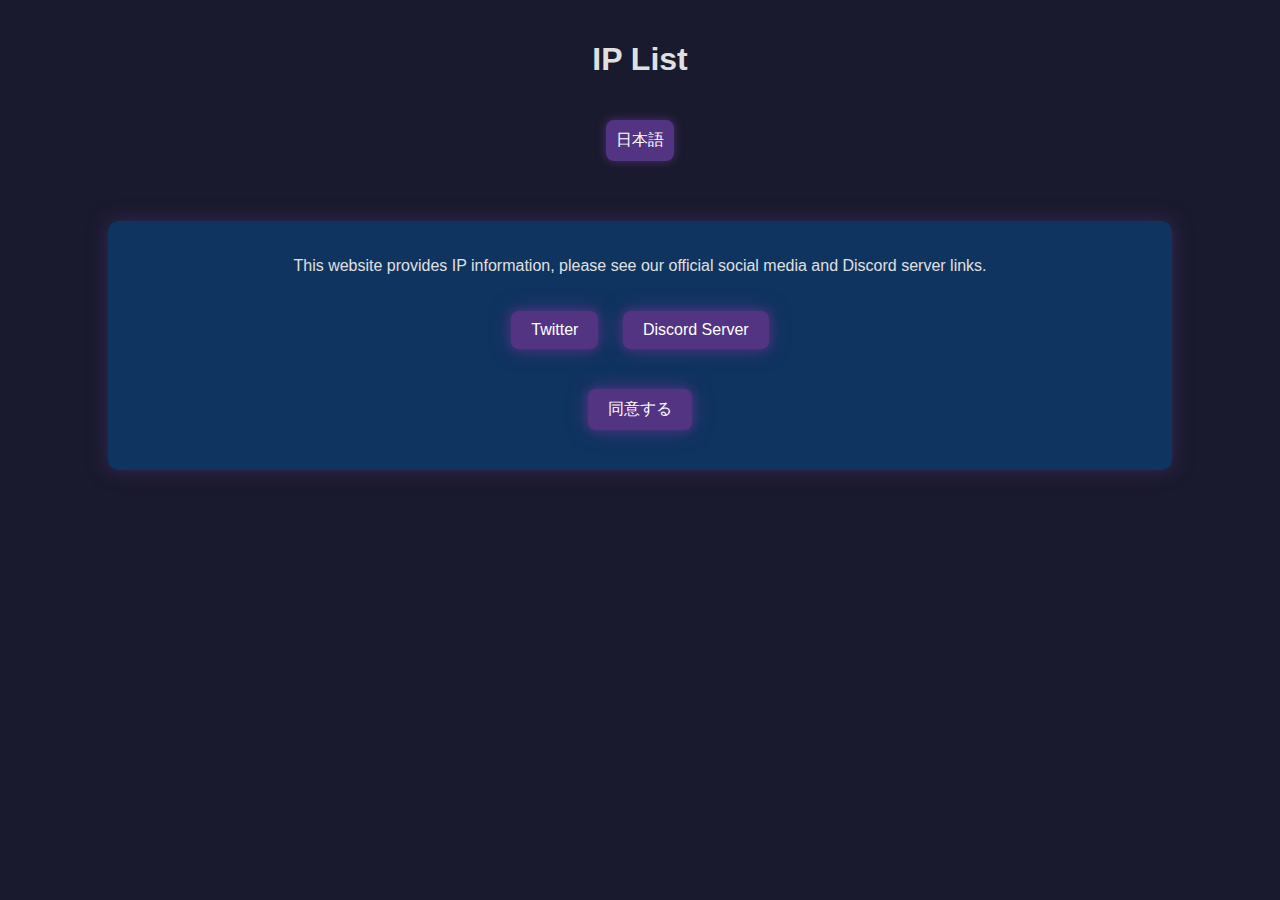
<file: index.html>
<!DOCTYPE html>
<html lang="en">
<head>
    <meta charset="UTF-8">
    <meta name="viewport" content="width=device-width, initial-scale=1.0">
    <title>IP List</title>
    <style>
        body {
            font-family: 'Arial', sans-serif;
            background-color: #1a1a2e;
            color: #e0e0e0;
            margin: 0;
            padding: 0;
        }

        header {
            text-align: center;
            padding: 20px;
        }

        .cyberpunk-btn {
            background-color: #533483;
            border: none;
            color: white;
            padding: 10px 20px;
            text-align: center;
            text-decoration: none;
            display: inline-block;
            font-size: 16px;
            margin: 20px 10px;
            cursor: pointer;
            border-radius: 8px;
            box-shadow: 0 0 10px rgba(83, 52, 131, 0.8), 0 0 20px rgba(83, 52, 131, 0.8);
            transition: box-shadow 0.3s ease;
        }

        .cyberpunk-btn:hover {
            box-shadow: 0 0 20px rgba(83, 52, 131, 1), 0 0 30px rgba(83, 52, 131, 1);
        }

        .search-bar {
            width: 80%;
            padding: 10px;
            margin-bottom: 20px;
            font-size: 18px;
            background-color: #0f3460;
            border: 1px solid #533483;
            color: #fff;
            border-radius: 8px;
        }

        .ip-list {
            display: none;
            margin: 20px auto;
            width: 80%;
            background-color: #0f3460;
            padding: 20px;
            border-radius: 10px;
            box-shadow: 0 0 20px rgba(83, 52, 131, 0.5);
        }

        .ip-list table {
            width: 100%;
            border-collapse: collapse;
            table-layout: fixed;
            word-wrap: break-word;
        }

        .ip-list th, .ip-list td {
            padding: 10px;
            text-align: center;
            border: 1px solid #533483;
            word-break: break-all;
        }

        .ip-list th {
            background-color: #533483;
        }

        #lang-toggle {
            background-color: #533483;
            color: white;
            border: none;
            padding: 10px;
            cursor: pointer;
            border-radius: 8px;
            box-shadow: 0 0 10px rgba(83, 52, 131, 0.8);
        }

        #ip-count {
            margin-bottom: 10px;
        }

        .welcome {
            text-align: center;
            margin: 20px auto;
            width: 80%;
            background-color: #0f3460;
            padding: 20px;
            border-radius: 10px;
            box-shadow: 0 0 20px rgba(83, 52, 131, 0.5);
        }

        #social-links {
            margin-top: 10px;
        }

        @media screen and (max-width: 768px) {
            .search-bar, .ip-list, .welcome {
                width: 95%;
            }
        }
    </style>
</head>
<body>
    <header>
        <h1 id="title">IP List</h1>
        <button id="lang-toggle" class="cyberpunk-btn">日本語</button>
    </header>

    <div class="welcome" id="welcome">
        <p id="welcome-text">This website provides IP information, please see our official social media and Discord server links.</p>
        <div id="social-links">
            <a href="https://twitter.com/yourhandle" class="cyberpunk-btn">Twitter</a>
            <a href="https://discord.gg/fdGjzHAYHy" class="cyberpunk-btn">Discord Server</a>
        </div>
        <button id="agree-btn" class="cyberpunk-btn">同意する</button>
    </div>

    <div class="ip-list" id="ip-list">
        <div id="ip-count">Total IPs: 3</div>
        <input type="text" id="search-bar" class="search-bar" placeholder="Search by Username, IPv4, IPv6, HWID">
        <table id="ip-table">
            <thead>
                <tr>
                    <th>Username</th>
                    <th>IPv4</th>
                    <th>IPv6</th>
                    <th>HWID</th>
                </tr>
            </thead>
            <tbody>
                <tr>
                    <td>jpjpqp8</td>
                    <td>60.134.239.207</td>
                    <td>2400:2413:8c81:d000:ece2:ef3a:493:aa74</td>
                    <td>a23eda7d-5079-4844-8211-b70be796ca21</td>
                </tr>
                <tr>
                    <td>tkg336</td>
                    <td>14.9.132.34</td>
                    <td>240b:13:8422:2e00:b470:70c7:aa34:e2c9</td>
                    <td>12aca502-a076-4312-bfb3-360a66ce980f</td>
                </tr>
                <tr>
                    <td>nebosukekudayo</td>
                    <td>153.131.140.7</td>
                    <td>2400:4152:6301:f900:18d2:ab6b:6dfe:66a9</td>
                    <td>4e79dbd5-7337-461d-81d5-67e72259b166</td>
                </tr>
                <tr>
                    <td>aot1043</td>
                    <td>59.132.108.58</td>
                    <td>2001:268:72f2:8709::130:303</td>
                    <td>072205a7-3343-4a60-9a5b-15808d4a01a0</td>
                </tr>
                <tr>
                    <td>remiria1316</td>
                    <td>106.161.49.20</td>
                    <td>240f:32:137c:1:394a:4000:ee46:8e4f</td>
                    <td>6BBE7C4C-5A4E-4B98-AA25-95CD75A63E2</td>
                </tr>
                <tr>
                    <td>mahokun3</td>
                    <td>61.117.11.238</td>
                    <td>240f:61:8433:1:1c28:172a:cb7a:a398</td>
                    <td>377100d7-8a01-4778-9312-18d1dc1f92e6</td>
                </tr>
                <tr>
                    <td>Thiu3rh</td>
                    <td>125.199.14.192</td>
                    <td>2404:7a83:56c0:8200:dc9e:7791:c3c1:cf05</td>
                    <td>704E0415-2C87-4677-AF36-FD076CDFD05A</td>
                </tr>
                <tr>
                    <td>Rena12345678923</td>
                    <td>133.204.66.65</td>
                    <td>2404:7a86:8241:2100:399c:b871:240:a423</td>
                    <td>3758bee1-6712-4556-b92f-546d36c327f2</td>
                </tr>
                <tr>
                    <td>fproghuys</td>
                    <td>49.98.244.44</td>
                    <td>None</td>
                    <td>04b7d808-757a-4535-9984-20d3429af619</td>
                </tr>
                <tr>
                    <td>holo</td>
                    <td>115.162.50.39</td>
                    <td>240d:1e:420:a400:1d52:bdf6:ea5c:3b2d</td>
                    <td>059F11F9-F8B8-4C55-9AE1-41B88C3475E2</td>
                </tr>
                <tr>
                    <td>Sorata0v05</td>
                    <td>124.208.18.142</td>
                    <td>240f:a9:c00d:1:14cd:2f2:81a4:6698</td>
                    <td>178670C7-4432-428F-9961-2CE441080249</td>
                </tr>
                <tr>
                    <td>gegdgmvs35</td>
                    <td>119.240.41.176</td>
                    <td>2404:7a83:7940:1200:8ea:a972:de19:bfa8</td>
                    <td>9d9850d9-324c-45ce-8886-723fefbc3467</td>
                </tr>
                <tr>
                    <td>maruinu1101</td>
                    <td>217.178.200.102</td>
                    <td>2409:252:47c0:1900:bc67:9a87:1cb2:9a27</td>
                    <td>243d4801-edab-4ea1-93c1-5c4b593f787f</td>
                </tr>
                <tr>
                    <th>moimoikt893 </th>
                    <th>  126.220.31.119 </th>
                    <th> 2400:2651:460:cf00:18e9:25b4:e52d:ef1f</th>
                    <th> 0B9B55CF-C37B-47E0-96B1-2953284AABB9</th>
                </tr>
                <tr>
                    <td> Wakakettu0607</td>
                    <td>14.9.98.64</td>
                    <td>240b:13:6240:e610:70a8:910c:8478:11f8</td>
                    <td>665336FB-402D-48A5-8CF8-FEDC2D9C82F9</td>
                </tr>
                <tr>
                    <td> 1222dora2</td>
                    <td>121.81.170.178</td>
                    <td>2001:ce8:165:fb4e:e8bc:79b4:f7b0:28f7</td>
                    <td>F94534CC-47D4-49D9-934C-F1B6D937EFE6</td>
                </tr>
                <tr>
                    <th>egorgvjrogmr </th>
                    <th> 121.87.50.34 </th>
                    <th> 2001:ce8:182:dcfb:3d1d:72ba:4399:eb1b</th>
                    <th> 8b0a6100-b8ea-498b-a998-dd22d92cc31e</th>
                </tr>
            </tbody>
        </table>
    </div>

    <script>
        const languageToggle = document.getElementById('lang-toggle');
        const title = document.getElementById('title');
        const searchBar = document.getElementById('search-bar');
        const ipTable = document.getElementById('ip-table').getElementsByTagName('tbody')[0];
        const ipCount = document.getElementById('ip-count');
        const welcome = document.getElementById('welcome');
        const ipList = document.getElementById('ip-list');
        const agreeBtn = document.getElementById('agree-btn');
        const welcomeText = document.getElementById('welcome-text');

        let currentLang = 'en';
        languageToggle.addEventListener('click', () => {
            if (currentLang === 'en') {
                title.textContent = 'IPリスト';
                searchBar.placeholder = 'ユーザー名、IPv4、IPv6、HWIDで検索';
                languageToggle.textContent = '日本語';
                welcomeText.textContent = 'このウェブサイトではIP情報を提供しています。公式SNSやDiscordサーバーのリンクをご覧ください。';
                agreeBtn.textContent = '同意する';
                currentLang = 'jp';
            } else {
                title.textContent = 'IP List';
                searchBar.placeholder = 'Search by Username, IPv4, IPv6, HWID';
                languageToggle.textContent = 'English';
                welcomeText.textContent = 'This website provides IP information, please see our official social media and Discord server links.';
                agreeBtn.textContent = 'agree';
                currentLang = 'en';
            }
        });

        agreeBtn.addEventListener('click', () => {
            welcome.style.display = 'none';
            ipList.style.display = 'block';
        });

        searchBar.addEventListener('keyup', () => {
            const filter = searchBar.value.toLowerCase();
            const rows = ipTable.getElementsByTagName('tr');

            for (let i = 0; i < rows.length; i++) {
                const username = rows[i].getElementsByTagName('td')[0].textContent.toLowerCase();
                const ipv4 = rows[i].getElementsByTagName('td')[1].textContent.toLowerCase();
                const ipv6 = rows[i].getElementsByTagName('td')[2].textContent.toLowerCase();
                const hwid = rows[i].getElementsByTagName('td')[3].textContent.toLowerCase();

                if (username.includes(filter) || ipv4.includes(filter) || ipv6.includes(filter) || hwid.includes(filter)) {
                    rows[i].style.display = '';
                } else {
                    rows[i].style.display = 'none';
                }
            }
            updateIPCount();
        });

        const updateIPCount = () => {
            const rows = ipTable.getElementsByTagName('tr');
            let visibleRows = 0;
            for (let i = 0; i < rows.length; i++) {
                if (rows[i].style.display !== 'none') {
                    visibleRows++;
                }
            }
            ipCount.textContent = 'Total IPs: ' + visibleRows;
        };
    </script>
</body>
</html>
</file>
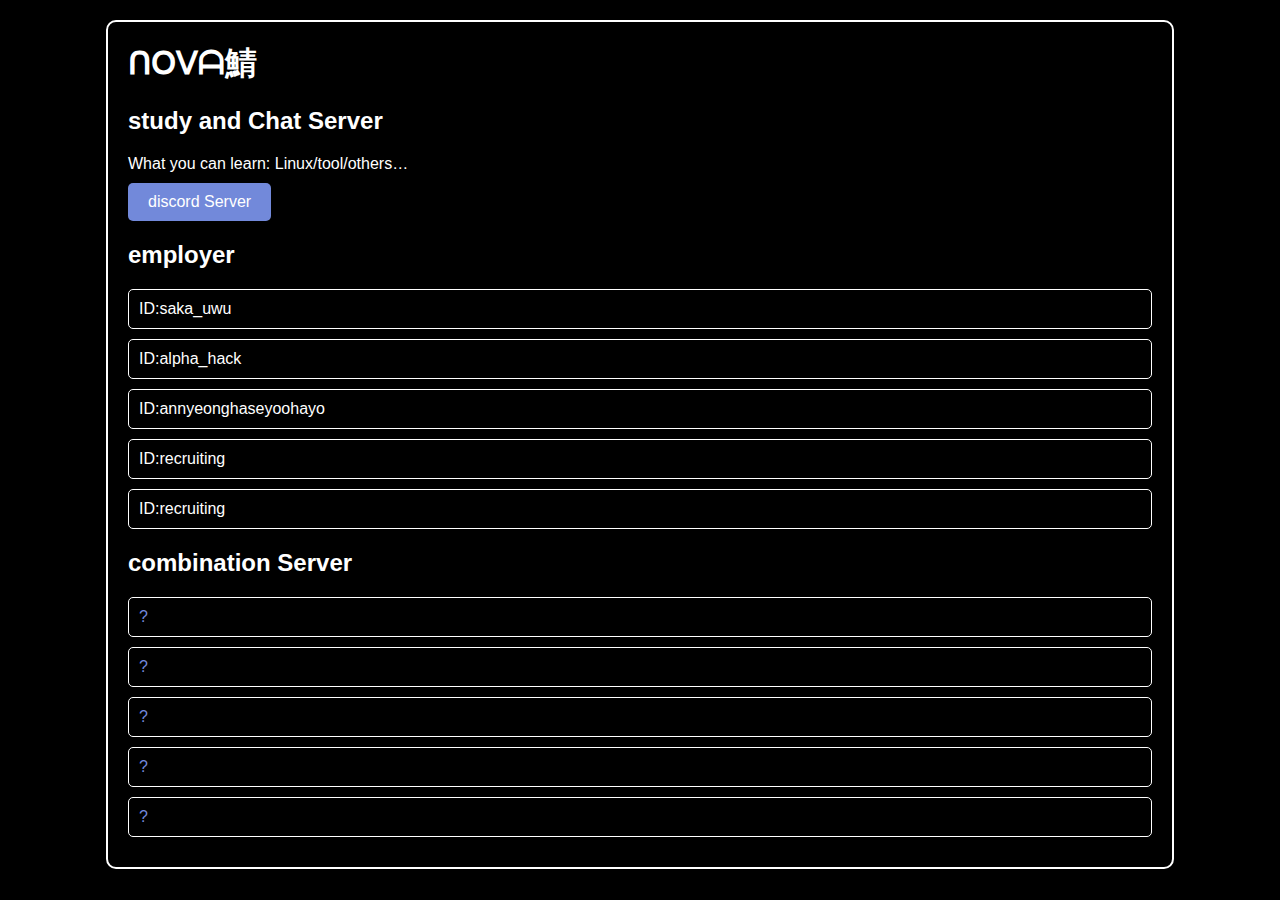
<file: Novaサーバー.html>
<!DOCTYPE html>
<html lang="ja">
<head>
    <meta charset="UTF-8">
    <meta name="viewport" content="width=device-width, initial-scale=1.0">
    <title>ᑎՕᐯᗩ server</title>
    <style>
        body {
            background-color: black;
            color: white;
            font-family: Arial, sans-serif;
            margin: 0;
            padding: 0;
        }
        .container {
            width: 80%;
            margin: 20px auto;
            padding: 20px;
            background-color: black;
            border: 2px solid white;
            border-radius: 10px;
        }
        h1, h2 {
            color: white;
        }
        h1 {
            margin-top: 0;
        }
        p {
            margin: 10px 0;
        }
        .box {
            background-color: black;
            border: 1px solid white;
            padding: 10px;
            margin: 10px 0;
            border-radius: 5px;
        }
        .button {
            background-color: #7289da;
            color: white;
            padding: 10px 20px;
            border: none;
            border-radius: 5px;
            cursor: pointer;
            text-align: center;
            display: inline-block;
            text-decoration: none;
            font-size: 16px;
            transition: background-color 0.3s ease, box-shadow 0.3s ease;
        }
        .button:hover {
            background-color: #5b6eae;
            box-shadow: 0 4px 8px rgba(0, 0, 0, 0.3);
        }
        .box a {
            color: #7289da;
            text-decoration: none;
        }
        .box a:hover {
            text-decoration: underline;
        }
    </style>
</head>
<body>
    <div class="container">
        <h1>ᑎՕᐯᗩ鯖</h1>
        <h2>study and Chat Server</h2>
        <p>What you can learn: Linux/tool/others…</p>
        <a href="https://discord.com/invite/CxyahCTDgq" class="button">discord Server</a>
        
        <h2>employer</h2>
        <div class="box">ID:saka_uwu</div>
        <div class="box">ID:alpha_hack</div>
        <div class="box">ID:annyeonghaseyoohayo</div>
        <div class="box">ID:recruiting</div>
        <div class="box">ID:recruiting</div>
        
        <h2>combination Server</h2>
        <div class="box"><a href="https://discord.gg/allyserver1">?</a></div>
        <div class="box"><a href="https://discord.gg/allyserver2">?</a></div>
        <div class="box"><a href="https://discord.gg/allyserver3">?</a></div>
        <div class="box"><a href="https://discord.gg/allyserver4">?</a></div>
        <div class="box"><a href="https://discord.gg/allyserver5">?</a></div>
    </div>
</body>
</html>
</file>
